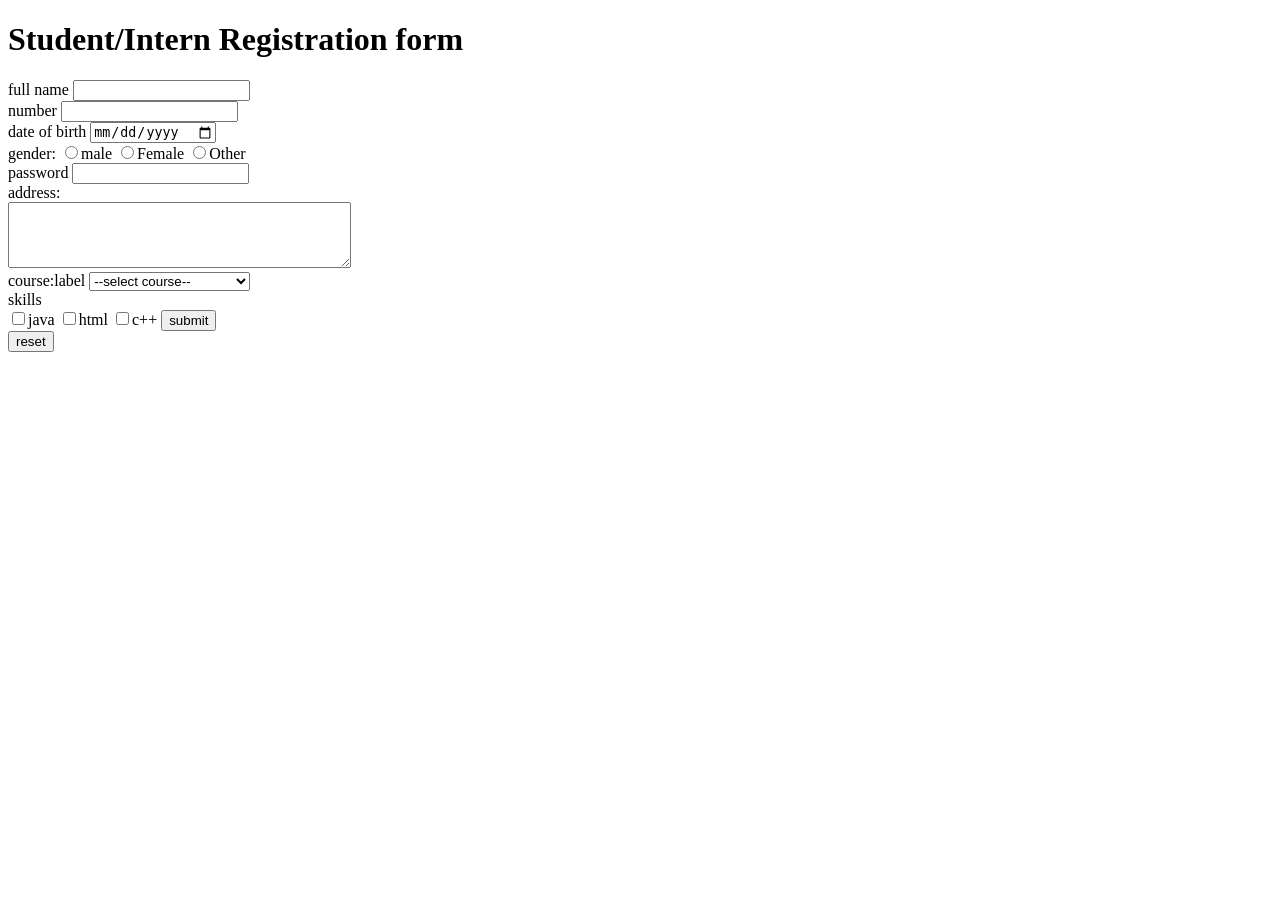
<file: index.html>
<!DOCTYPE html>
<html lang="en">
<head>
    <meta charset= "UTF-8">
    <meta name="viewport" content="width-device-width,intial-scale=1.0">
    <title Student/Intern Registration Form></title>
    <body>
        <h1>Student/Intern Registration form</h1>
        <form>
            <label> full name</label>
            <input type="text" name="full name"required><br>

            <label>number</label>
            <input type="tel" name="phone" required><br>

            <label>date of birth</label>
            <input type="date" name="dob" required><br>

            <label>gender:</label>
            <input type="radio" name="Gender" value="male">male
            <input type="radio" name="Gender" value="Female">Female
            <input type="radio" name="Gender" value="other">Other<br>
            
            <label>password</label>
            <input type="text" name="password" required><br>

            <label>address:</label>
            <br>
            <textarea  name="address" rows="4" cols="40"></textarea><br>

            <label>course:label
            <select> name="course"
                <option value="" >--select course--</option>
                 <option>BCA</option>
                  <option>BSC Computer science</option>
                  <option>BTech</option>
                   <option>MCA</option>
                   <option>other</option> 
            </select><br>
    

            <label> skills</label>
            <br>
            <input type="checkbox" name="skills" value="java">java
            <input type="checkbox" name="skills" value="html">html
            <input type="checkbox" name="skills" value="c++">c++

            

             <input type="submit" value="submit"><br>
            <input type="reset" value="reset"><br>

        </form>
            
        
    </body>
</head>
</file>
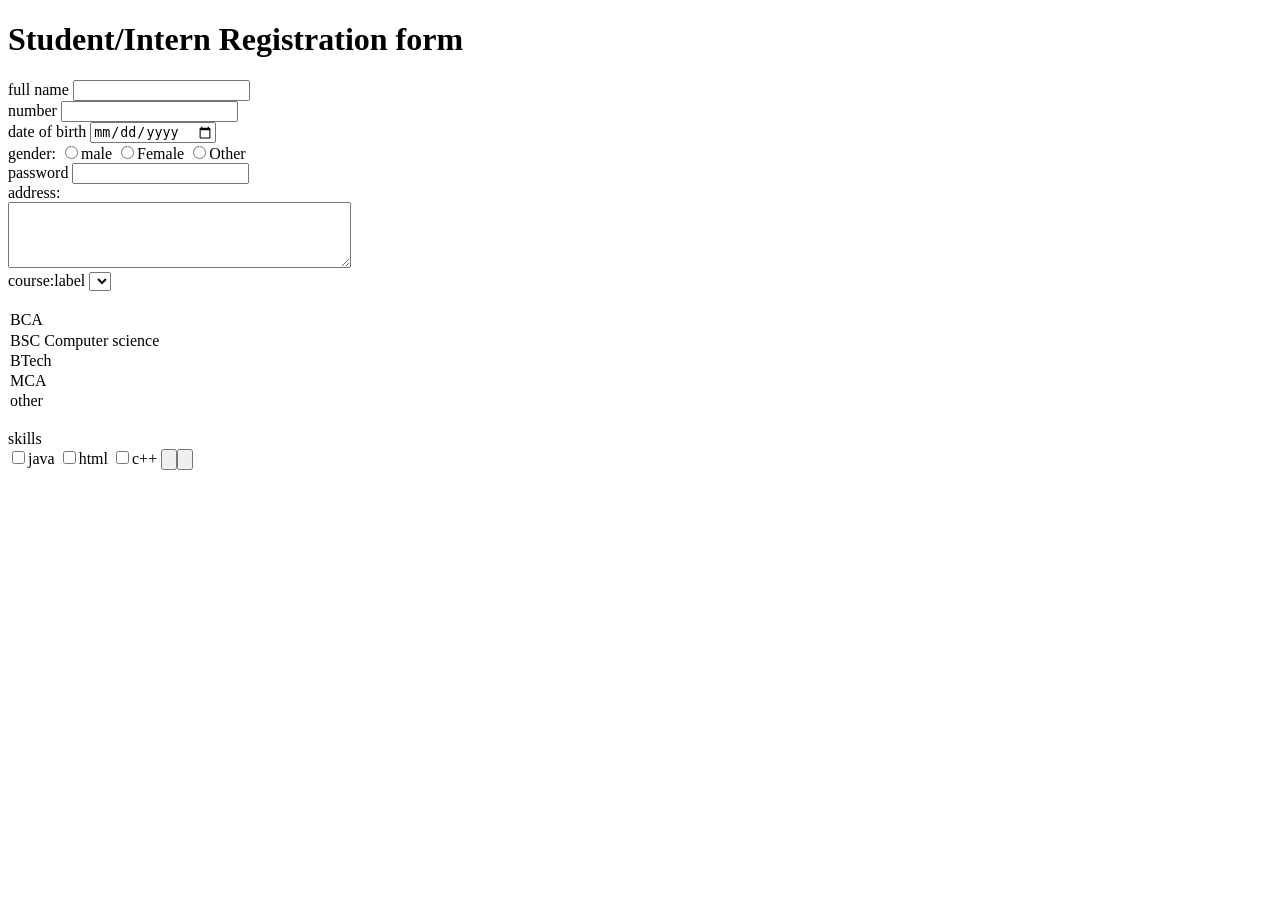
<file: student.html>
<!DOCTYPE html>
<html lang="en">
<head>
    <meta charset= "UTF-8">
    <meta name="viewport" content="width-device-width,intial-scale=1.0">
    <title Student/Intern Registration Form></title>
    <body>
        <h1>Student/Intern Registration form</h1>
        <form>
            <label> full name</label>
            <input type="text" name="full name"required><br>

            <label>number</label>
            <input type="tel" name="phone" required><br>

            <label>date of birth</label>
            <input type="date" name="dob" required><br>

            <label>gender:</label>
            <input type="radio" name="Gender" value="male">male
            <input type="radio" name="Gender" value="Female">Female
            <input type="radio" name="Gender" value="other">Other<br>
            
            <label>password</label>
            <input type="text" name="password" required><br>

            <label>address:</label>
            <br>
            <textarea  name="address" rows="4" cols="40"></textarea><br>

            <label> course:label</label>
            <select> name="course"</select>
                <option value="" </option>
                 <option>BCA</option>
                  <option>BSC Computer science</option>
                  <option>BTech</option>
                   <option>MCA</option>
                   <option>other</option> 
            <br>
    

            <label> skills</label>
            <br>
            <input type="checkbox" name="skills" value="java">java
            <input type="checkbox" name="skills" value="html">html
            <input type="checkbox" name="skills" value="c++">c++

            

             <button value="submit"><br>
            <button value="reset"><br>

        </form>
            
        
    </body>
</head>
</file>
